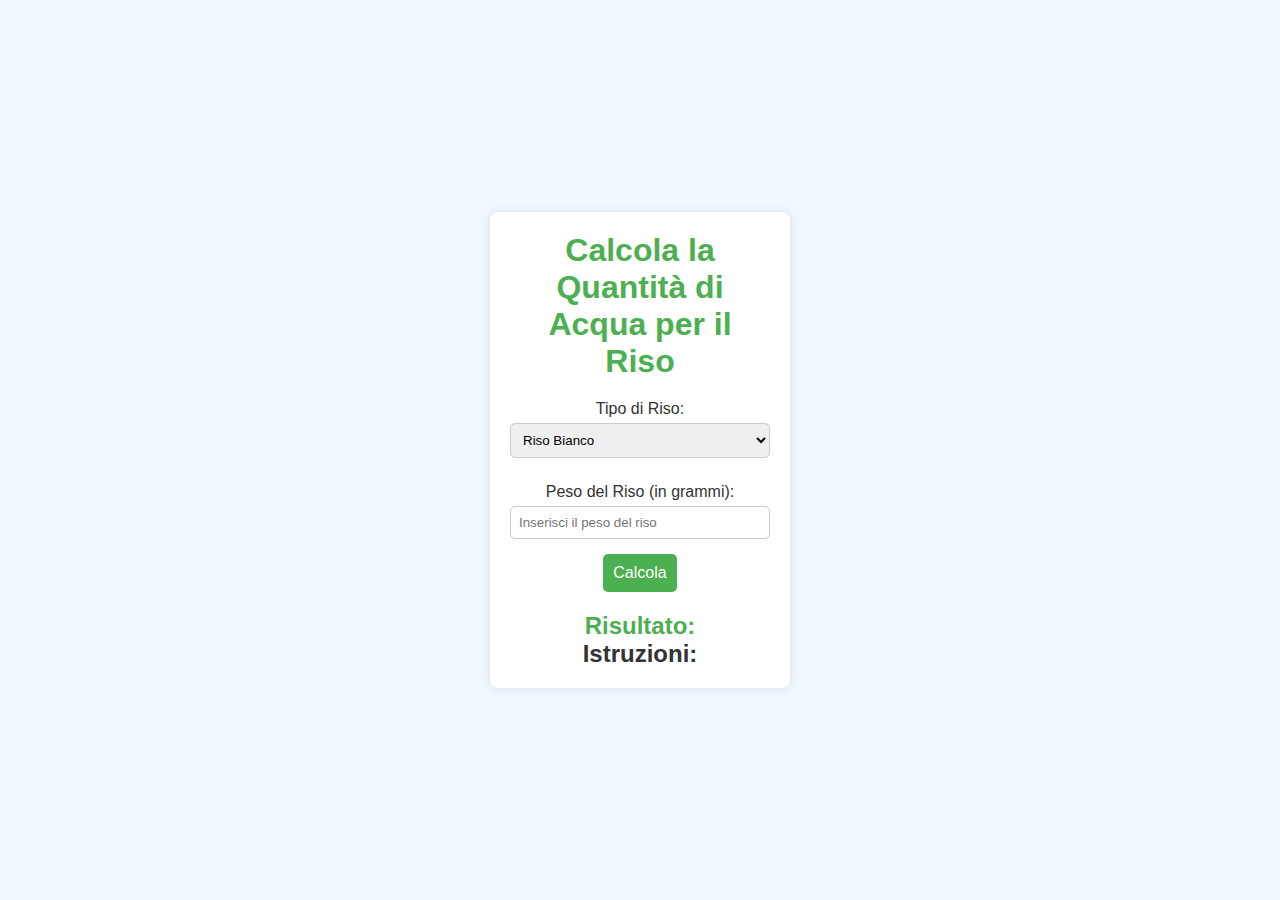
<file: index.html>
<!DOCTYPE html>
<html lang="it">
<head>
    <meta charset="UTF-8">
    <meta name="viewport" content="width=device-width, initial-scale=1.0">
    <title>Calcolatore Acqua per Riso</title>
    <link rel="stylesheet" href="riso.css">
</head>
<body>
    <div class="container">
        <h1>Calcola la Quantità di Acqua per il Riso</h1>
        <form id="rice-form">
            <label for="rice-type">Tipo di Riso:</label>
            <select id="rice-type">
                <option value="bianco">Riso Bianco</option>
                <option value="basmati">Riso Basmati</option>
                <option value="integrale">Riso Integrale</option>
            </select>

            <label for="rice-weight">Peso del Riso (in grammi):</label>
            <input type="number" id="rice-weight" placeholder="Inserisci il peso del riso" required>

            <button type="submit">Calcola</button>
        </form>

        <div id="result" class="result">
            <h2>Risultato:</h2>
            <p id="water-amount"></p> <!-- Questo mostrerà la quantità di acqua -->
        </div>
        
        <div id="instructions" class="instructions">
            <h2>Istruzioni:</h2>
            <p id="cooking-instructions"></p> <!-- Questo mostrerà le istruzioni di cottura -->
        </div>
        

    <script src="riso.js"></script>
</body>
</html>
</file>
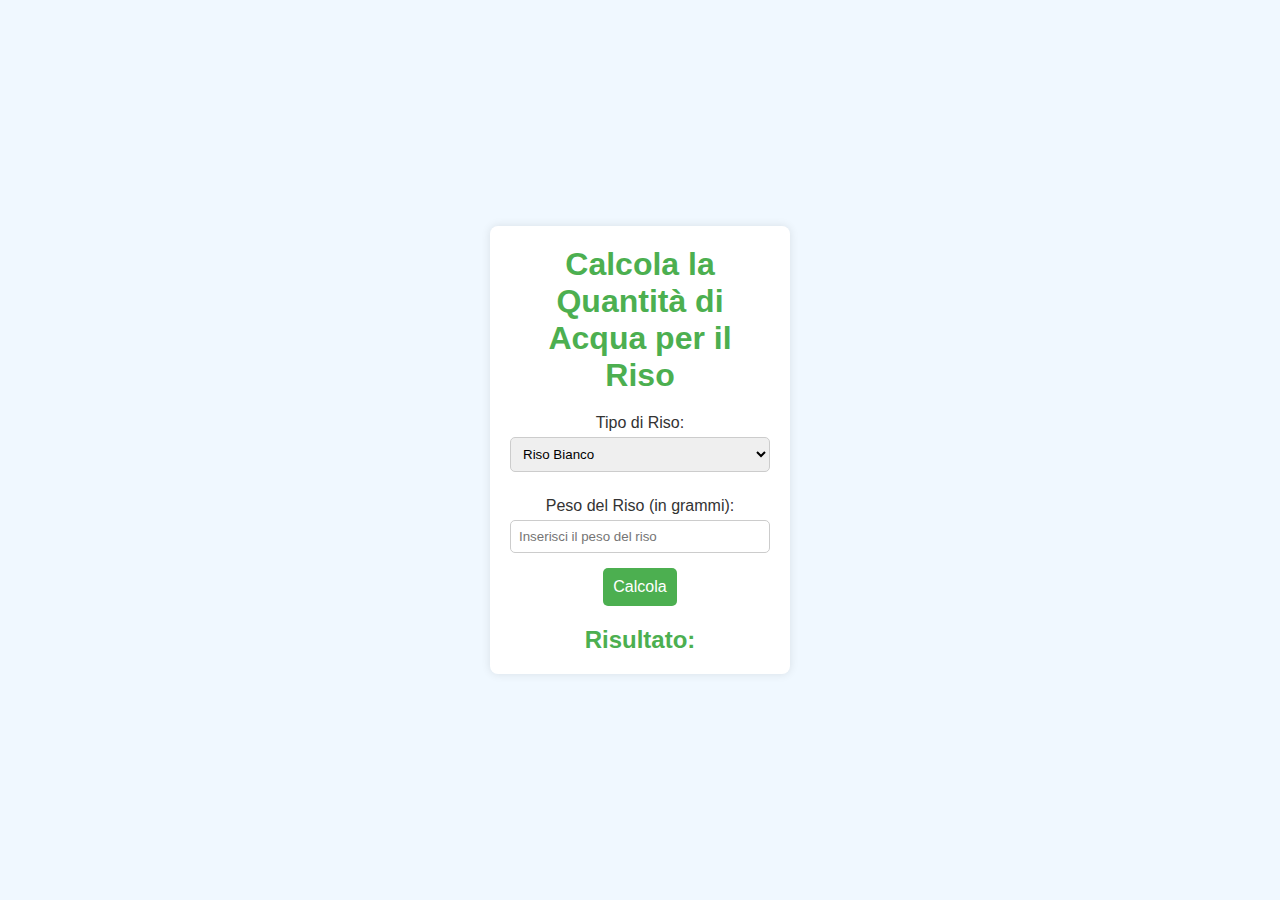
<file: riso.html>
<!DOCTYPE html>
<html lang="it">
<head>
    <meta charset="UTF-8">
    <meta name="viewport" content="width=device-width, initial-scale=1.0">
    <title>Calcolatore Acqua per Riso</title>
    <link rel="stylesheet" href="riso.css">
</head>
<body>
    <div class="container">
        <h1>Calcola la Quantità di Acqua per il Riso</h1>
        <form id="rice-form">
            <label for="rice-type">Tipo di Riso:</label>
            <select id="rice-type">
                <option value="bianco">Riso Bianco</option>
                <option value="basmati">Riso Basmati</option>
                <option value="integrale">Riso Integrale</option>
            </select>

            <label for="rice-weight">Peso del Riso (in grammi):</label>
            <input type="number" id="rice-weight" placeholder="Inserisci il peso del riso" required>

            <button type="submit">Calcola</button>
        </form>

        <div id="result" class="result">
            <h2>Risultato:</h2>
            <p id="water-amount"></p>
        </div>
    </div>

    <script src="riso.js"></script>
</body>
</html>
</file>
<file: riso.css>
* {
    margin: 0;
    padding: 0;
    box-sizing: border-box;
}

body {
    font-family: Arial, sans-serif;
    background-color: #f0f8ff;
    display: flex;
    justify-content: center;
    align-items: center;
    height: 100vh;
    color: #333;
}

.container {
    background-color: #fff;
    padding: 20px;
    border-radius: 8px;
    box-shadow: 0 0 10px rgba(0, 0, 0, 0.1);
    width: 300px;
    text-align: center;
}

h1 {
    margin-bottom: 20px;
    color: #4CAF50;
}

label {
    display: block;
    margin: 10px 0 5px;
}

input, select {
    width: 100%;
    padding: 8px;
    margin-bottom: 15px;
    border: 1px solid #ccc;
    border-radius: 5px;
}

button {
    background-color: #4CAF50;
    color: white;
    padding: 10px;
    border: none;
    border-radius: 5px;
    cursor: pointer;
    font-size: 16px;
}

button:hover {
    background-color: #45a049;
}

.result {
    margin-top: 20px;
    display: block;
}

.result h2 {
    color: #4CAF50;
}
</file>
